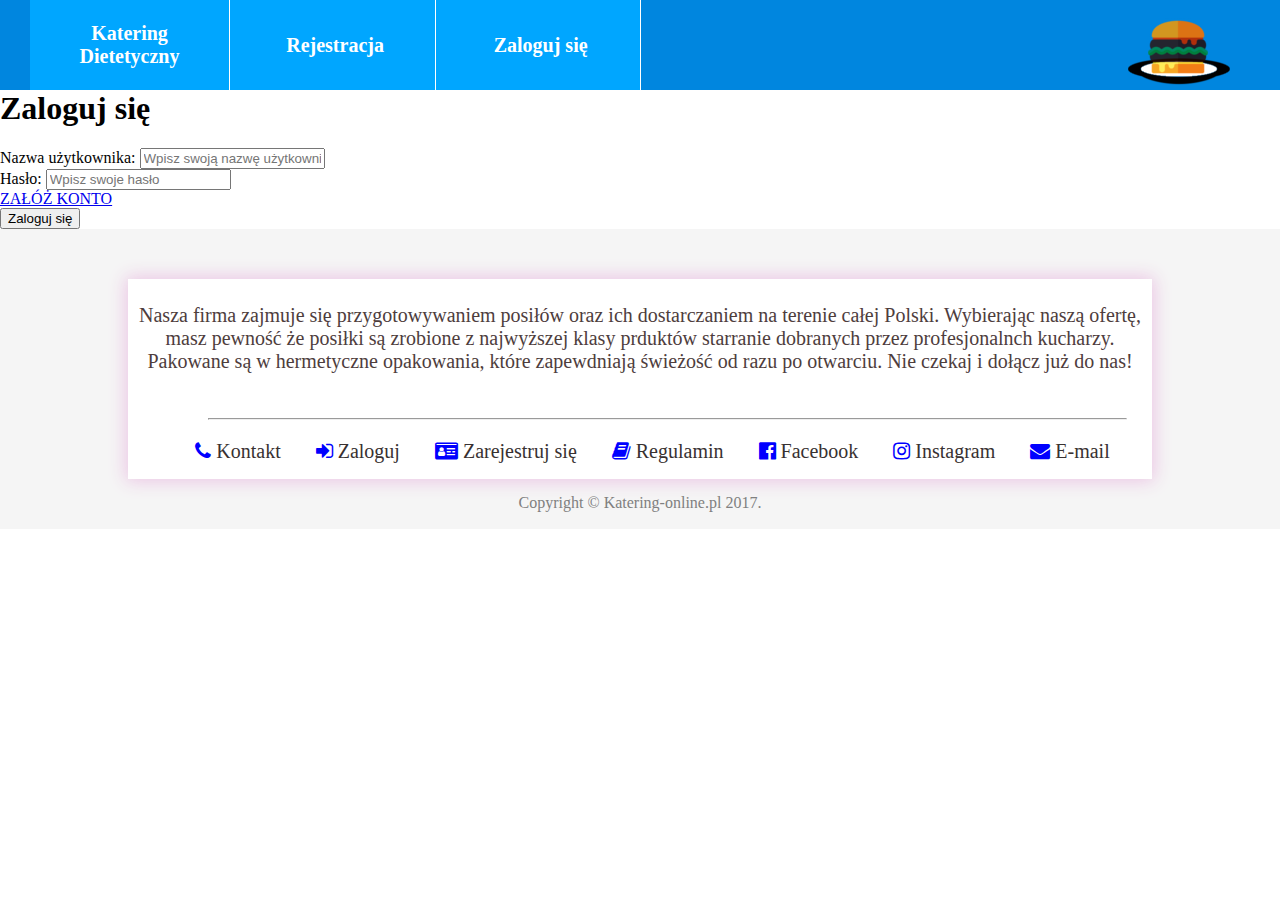
<file: login.html>
<html>
<head>
	<title>logowanie</title>
	<link href='https://maxcdn.bootstrapcdn.com/font-awesome/4.7.0/css/font-awesome.min.css' rel='stylesheet' type='text/css'>
	<link href="styles.css" type="text/css" rel="stylesheet">
</head>
	
	<body>
		
		<div class="top">
		
		<div class="menu">
			<a href="index.html">Katering Dietetyczny</a>
			<a href="registery.html">Rejestracja</a>
			<a href="login.html">Zaloguj się</a>
		</div>
		
		<div class="user-panel">
			<div class="hamburger"></div>
			<div class="plate">
				<canvas id="canvas"></canvas>
				<img src="[data-uri]"/>
			</div>
		</div>
		</div>
		
		<div class="login_background">
			<div class="login_maska"></div>
			<h1>Zaloguj się</h1>
			<div class="box_login">
				<div class="flex-login">
					<label for="login">Nazwa użytkownika:</label>
					<input type="text" name="login" id="login" placeholder="Wpisz swoją nazwę użytkownika">
					<div class="clear"></div>
					<label for="password">Hasło:</label>
					<input type="password"  id="password" name="password" placeholder="Wpisz swoje hasło">
				</div>
				
				<div class="no-register">
					<a href="registery.html">ZAŁÓŻ KONTO</a>
				</div>
				
				<div class="login-button">
					<input type="button" class="button" value="Zaloguj się">
				</div>
			</div>
		</div>
		
		<div class="stopka">
		<div class="ramka">
			<p class="onas">Nasza firma zajmuje się przygotowywaniem posiłów oraz ich dostarczaniem na terenie całej Polski. Wybierając naszą ofertę, masz pewność
			że posiłki są zrobione z najwyższej klasy prduktów starranie dobranych przez profesjonalnch kucharzy. Pakowane są w hermetyczne opakowania, które 
			zapewdniają świeżość od razu po otwarciu. Nie czekaj i dołącz już do nas!</p>
			
			<div class="kol-1">
			<hr>
				<a href="#"><i class="fa fa-phone" aria-hidden="true"></i> Kontakt</a>
				<a href="#"><i class="fa fa-sign-in" aria-hidden="true"></i> Zaloguj</a>
				<a href="#"><i class="fa fa-id-card" aria-hidden="true"></i> Zarejestruj się</a>
				<a href="#"><i class="fa fa-book" aria-hidden="true"></i> Regulamin</a>
				<a href="#"><i class="fa fa-facebook-official" aria-hidden="true"></i> Facebook</a>
				<a href="#"><i class="fa fa-instagram" aria-hidden="true"></i> Instagram</a>
				<a href="#"><i class="fa fa-envelope" aria-hidden="true"></i> E-mail</a>
			</div>
		
		<div class="copyright">
			<p>Copyright © Katering-online.pl 2017.</p>
		</div>
		</div>
		
		</div>
		
		
		
	
	</body>
</html>
</file>
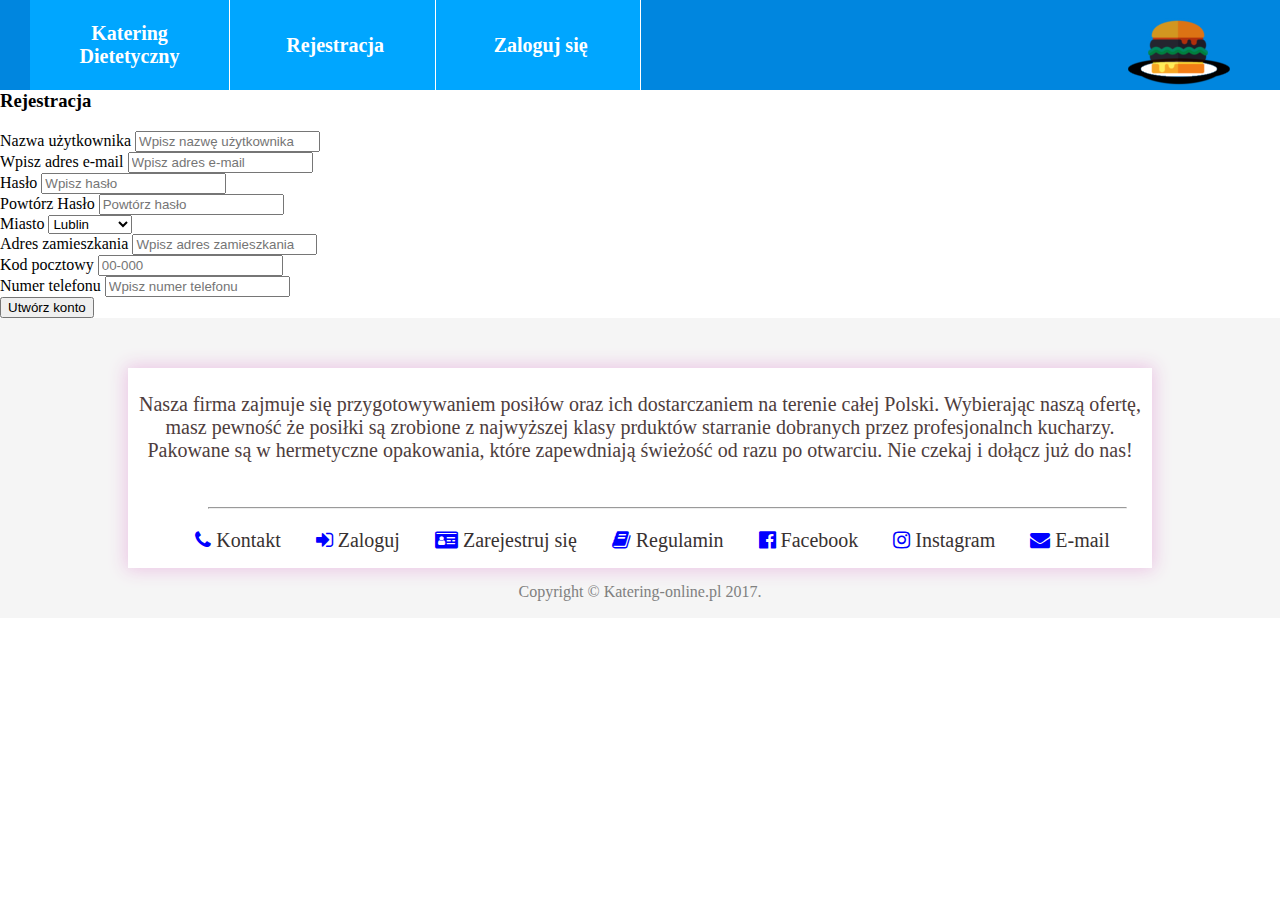
<file: registery.html>
<html>
<head>
<title>Rejestracja</title>
	<link href='https://maxcdn.bootstrapcdn.com/font-awesome/4.7.0/css/font-awesome.min.css' rel='stylesheet' type='text/css'>
	<link href="styles.css" type="text/css" rel="stylesheet">
</head>

<body>

	<div class="top">
		
			<div class="menu">
				<a href="index.html">Katering Dietetyczny</a>
				<a href="registery.html">Rejestracja</a>
				<a href="login.html">Zaloguj się</a>
			</div>
			
			<div class="user-panel">
				<div class="hamburger"></div>
				<div class="plate">
					<canvas id="canvas"></canvas>
					<img src="[data-uri]"/>
				</div>
			</div>
	</div>
	
	<div class="registery-container">
		<div class="registery-row">
			<h3>Rejestracja</h3>
			<div class="row">
				<div class="row-group">
					<label for="register-username">Nazwa użytkownika</label>
					<input type="text" id="register-username" placeholder="Wpisz nazwę użytkownika">
				</div>
				
				<div class="row-group">
					<label for="register-email">Wpisz adres e-mail</label>
					<input type="text" id="register-email" placeholder="Wpisz adres e-mail">
				</div>
				
				<div class="row-group">
					<label for="register-password">Hasło</label>
					<input type="text" id="register-password" placeholder="Wpisz hasło">
				</div>
				
				<div class="row-group">
					<label for="register-password-repeat">Powtórz Hasło</label>
					<input type="text" id="register-password-repeat" placeholder="Powtórz hasło">
				</div>
				
				
			</div>
			
			<div class="row">
				<div class="row-group">
					<label for="register-city">Miasto</label>
					<select>
						<option>Lublin</option>
						<option>Warszawa</option>
						<option>Siedlce</option>
					</select>
				</div>
				
				<div class="row-group">
					<label for="register-adress">Adres zamieszkania</label>
					<input type="text" id="register-adress" placeholder="Wpisz adres zamieszkania">
				</div>
				
				<div class="row-group">
					<label for="register-postal-code">Kod pocztowy</label>
					<input type="text" id="register-postal-code" placeholder="00-000">
				</div>
				
				<div class="row-group">
					<label for="register-phone-number">Numer telefonu</label>
					<input type="text" id="register-phone-number" placeholder="Wpisz numer telefonu">
				</div>
				
				<input class="register-button" type="submit" id="register-button" value="Utwórz konto">
				
			</div>
		</div>
	</div>
	
	
	
	<div class="stopka">
		<div class="ramka">
			<p class="onas">Nasza firma zajmuje się przygotowywaniem posiłów oraz ich dostarczaniem na terenie całej Polski. Wybierając naszą ofertę, masz pewność
			że posiłki są zrobione z najwyższej klasy prduktów starranie dobranych przez profesjonalnch kucharzy. Pakowane są w hermetyczne opakowania, które 
			zapewdniają świeżość od razu po otwarciu. Nie czekaj i dołącz już do nas!</p>
			
			<div class="kol-1">
			<hr>
				<a href="#"><i class="fa fa-phone" aria-hidden="true"></i> Kontakt</a>
				<a href="#"><i class="fa fa-sign-in" aria-hidden="true"></i> Zaloguj</a>
				<a href="#"><i class="fa fa-id-card" aria-hidden="true"></i> Zarejestruj się</a>
				<a href="#"><i class="fa fa-book" aria-hidden="true"></i> Regulamin</a>
				<a href="#"><i class="fa fa-facebook-official" aria-hidden="true"></i> Facebook</a>
				<a href="#"><i class="fa fa-instagram" aria-hidden="true"></i> Instagram</a>
				<a href="#"><i class="fa fa-envelope" aria-hidden="true"></i> E-mail</a>
			</div>
		
		<div class="copyright">
			<p>Copyright © Katering-online.pl 2017.</p>
		</div>
		</div>
		
		</div>
</body>
</html>
</file>
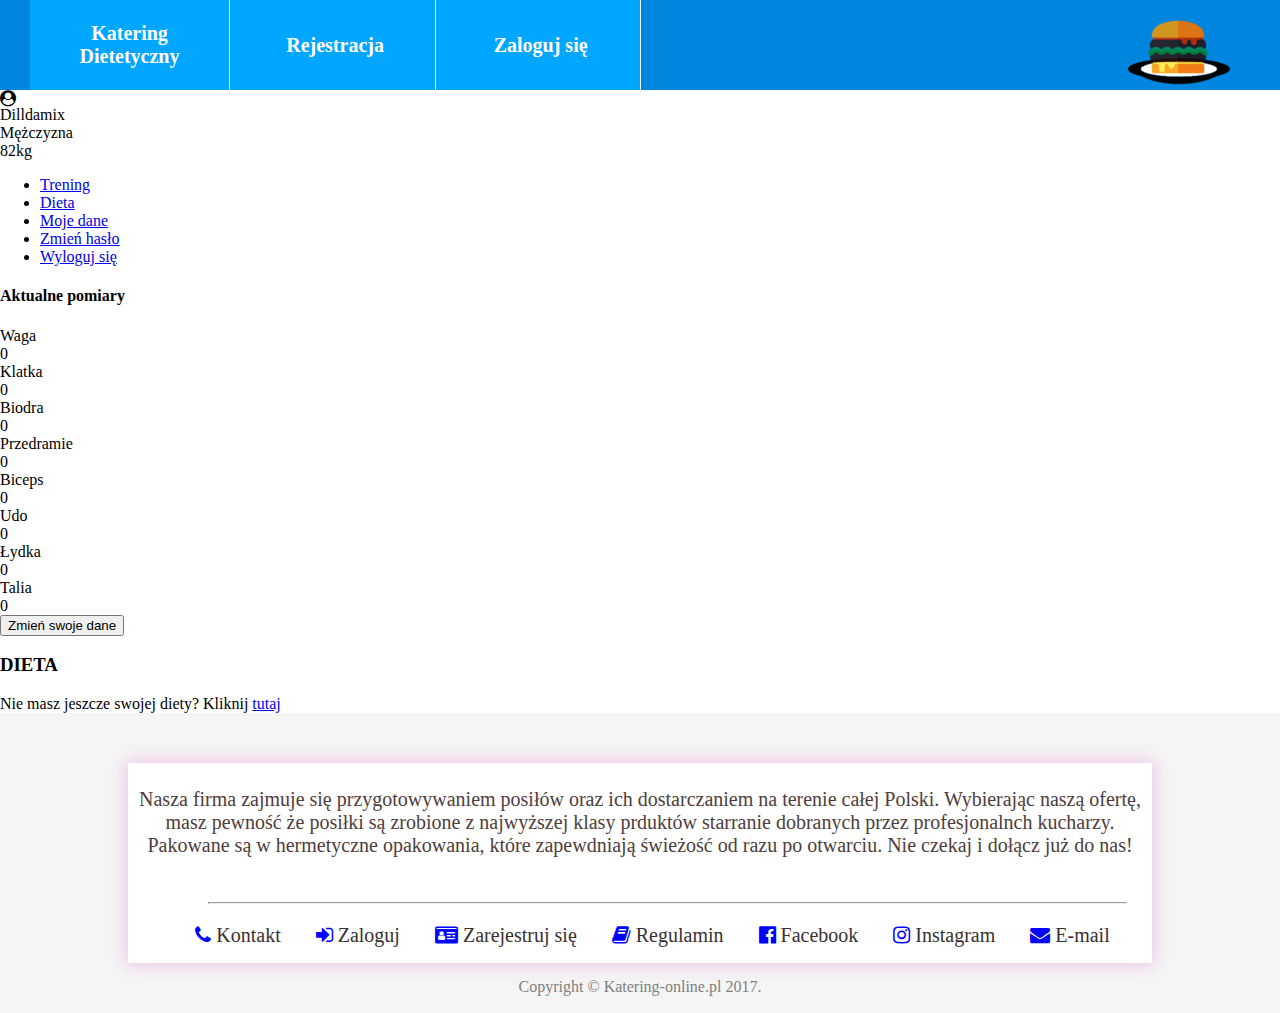
<file: user-panel-dieta.html>
<html>
<head>
	<title>logowanie</title>
	<link href='https://maxcdn.bootstrapcdn.com/font-awesome/4.7.0/css/font-awesome.min.css' rel='stylesheet' type='text/css'>
	<link href="styles.css" type="text/css" rel="stylesheet">
</head>

<body>
		
		<div class="top">
		
		<div class="menu">
			<a href="index.html">Katering Dietetyczny</a>
			<a href="registery.html">Rejestracja</a>
			<a href="login.html">Zaloguj się</a>
		</div>
		
		<div class="user-panel">
			<div class="hamburger"></div>
			<div class="plate">
				<canvas id="canvas"></canvas>
				<img src="[data-uri]"/>
			</div>
		</div>
		</div>
		
		<div class="left-col">
			<div class="dashboard-left-user">
				<div class="user-avatar">
					<i class="fa fa-user-circle" aria-hidden="true"></i>
				</div>
				
				<div class="user-text">
					<div class="user-name">Dilldamix</div>
					<div class="user-sex">Mężczyzna</div>
					<div class="user-weight">82kg</div>
				</div>
			</div>
			
			<div class="dashboard-left-menu">
				<ul class="list">
					<li><a href="#trening">Trening</a></li>
					<li><a href="#dieta">Dieta</a></li>
					<li><a href="#moje-dane">Moje dane</a></li>
					<li><a href="#zmien-haslo">Zmień hasło</a></li>
					<li><a href="#wyloguj-się">Wyloguj się</a></li>
				</ul>
			</div>
			
			<div class="dashboard-left-measurement">
				<h4>Aktualne pomiary</h4>
				<div class="measurement-box">
				
					<div class="measurement-line">
						<div class="line-label">Waga</div>
						<div class="line-value">0</div>
					</div>
					<div class="measurement-line">
						<div class="line-label">Klatka</div>
						<div class="line-value">0</div>
					</div>
					<div class="measurement-line">
						<div class="line-label">Biodra</div>
						<div class="line-value">0</div>
					</div>
					<div class="measurement-line">
						<div class="line-label">Przedramie</div>
						<div class="line-value">0</div>
					</div>
					<div class="measurement-line">
						<div class="line-label">Biceps</div>
						<div class="line-value">0</div>
					</div>
					<div class="measurement-line">
						<div class="line-label">Udo</div>
						<div class="line-value">0</div>
					</div>
					<div class="measurement-line">
						<div class="line-label">Łydka</div>
						<div class="line-value">0</div>
					</div>
					<div class="measurement-line">
						<div class="line-label">Talia</div>
						<div class="line-value">0</div>
					</div>
					
					<input class="measurement-submit" type="submit" value="Zmień swoje dane">
					
				</div>
				
			</div>
		</div>
		
		<div class="right-col">
			<div class="page-header">
				<h3>DIETA</h3>
			</div>
			
			<div class="alert">
				<label class="alert-text">Nie masz jeszcze swojej diety? Kliknij <a href="#plan">tutaj</a></label>
			</div>
		</div>
		
		<div class="stopka">
		<div class="ramka">
			<p class="onas">Nasza firma zajmuje się przygotowywaniem posiłów oraz ich dostarczaniem na terenie całej Polski. Wybierając naszą ofertę, masz pewność
			że posiłki są zrobione z najwyższej klasy prduktów starranie dobranych przez profesjonalnch kucharzy. Pakowane są w hermetyczne opakowania, które 
			zapewdniają świeżość od razu po otwarciu. Nie czekaj i dołącz już do nas!</p>
			
			<div class="kol-1">
			<hr>
				<a href="#"><i class="fa fa-phone" aria-hidden="true"></i> Kontakt</a>
				<a href="#"><i class="fa fa-sign-in" aria-hidden="true"></i> Zaloguj</a>
				<a href="#"><i class="fa fa-id-card" aria-hidden="true"></i> Zarejestruj się</a>
				<a href="#"><i class="fa fa-book" aria-hidden="true"></i> Regulamin</a>
				<a href="#"><i class="fa fa-facebook-official" aria-hidden="true"></i> Facebook</a>
				<a href="#"><i class="fa fa-instagram" aria-hidden="true"></i> Instagram</a>
				<a href="#"><i class="fa fa-envelope" aria-hidden="true"></i> E-mail</a>
			</div>
		
		<div class="copyright">
			<p>Copyright © Katering-online.pl 2017.</p>
		</div>
		</div>
		
	</div>
</body>
</html>
</file>
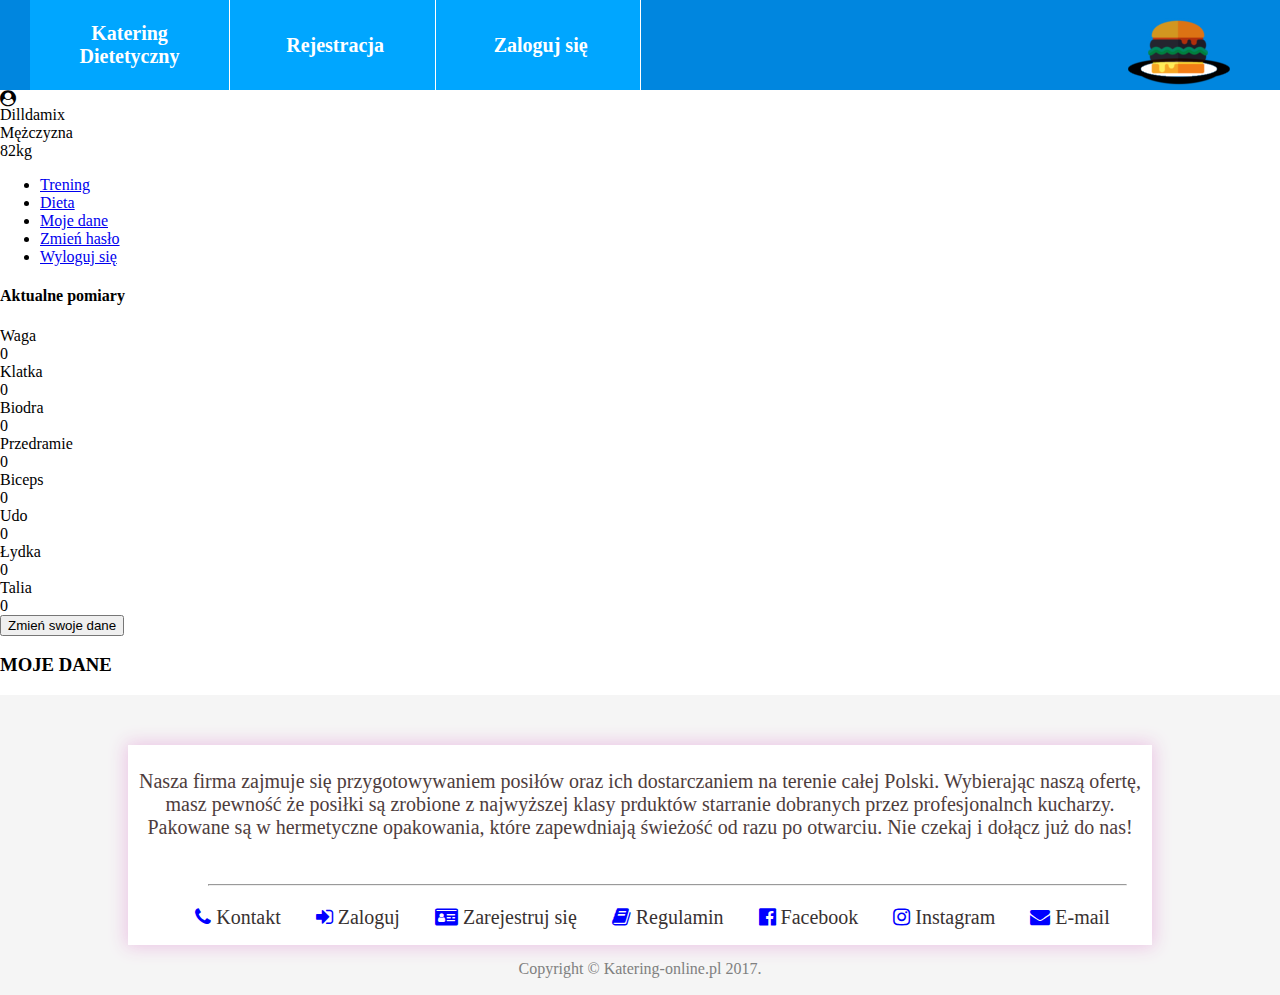
<file: user-panel-moje-dane.html>
<html>
<head>
	<title>logowanie</title>
	<link href='https://maxcdn.bootstrapcdn.com/font-awesome/4.7.0/css/font-awesome.min.css' rel='stylesheet' type='text/css'>
	<link href="styles.css" type="text/css" rel="stylesheet">
</head>

<body>
		
		<div class="top">
		
		<div class="menu">
			<a href="index.html">Katering Dietetyczny</a>
			<a href="registery.html">Rejestracja</a>
			<a href="login.html">Zaloguj się</a>
		</div>
		
		<div class="user-panel">
			<div class="hamburger"></div>
			<div class="plate">
				<canvas id="canvas"></canvas>
				<img src="[data-uri]"/>
			</div>
		</div>
		</div>
		
		<div class="left-col">
			<div class="dashboard-left-user">
				<div class="user-avatar">
					<i class="fa fa-user-circle" aria-hidden="true"></i>
				</div>
				
				<div class="user-text">
					<div class="user-name">Dilldamix</div>
					<div class="user-sex">Mężczyzna</div>
					<div class="user-weight">82kg</div>
				</div>
			</div>
			
			<div class="dashboard-left-menu">
				<ul class="list">
					<li><a href="#trening">Trening</a></li>
					<li><a href="#dieta">Dieta</a></li>
					<li><a href="#moje-dane">Moje dane</a></li>
					<li><a href="#zmien-haslo">Zmień hasło</a></li>
					<li><a href="#wyloguj-się">Wyloguj się</a></li>
				</ul>
			</div>
			
			<div class="dashboard-left-measurement">
				<h4>Aktualne pomiary</h4>
				<div class="measurement-box">
				
					<div class="measurement-line">
						<div class="line-label">Waga</div>
						<div class="line-value">0</div>
					</div>
					<div class="measurement-line">
						<div class="line-label">Klatka</div>
						<div class="line-value">0</div>
					</div>
					<div class="measurement-line">
						<div class="line-label">Biodra</div>
						<div class="line-value">0</div>
					</div>
					<div class="measurement-line">
						<div class="line-label">Przedramie</div>
						<div class="line-value">0</div>
					</div>
					<div class="measurement-line">
						<div class="line-label">Biceps</div>
						<div class="line-value">0</div>
					</div>
					<div class="measurement-line">
						<div class="line-label">Udo</div>
						<div class="line-value">0</div>
					</div>
					<div class="measurement-line">
						<div class="line-label">Łydka</div>
						<div class="line-value">0</div>
					</div>
					<div class="measurement-line">
						<div class="line-label">Talia</div>
						<div class="line-value">0</div>
					</div>
					
					<input class="measurement-submit" type="submit" value="Zmień swoje dane">
					
				</div>
				
			</div>
		</div>
		
		<div class="right-col">
			<div class="page-header">
				<h3>MOJE DANE</h3>
			</div>
			
			
		</div>
		
		<div class="stopka">
		<div class="ramka">
			<p class="onas">Nasza firma zajmuje się przygotowywaniem posiłów oraz ich dostarczaniem na terenie całej Polski. Wybierając naszą ofertę, masz pewność
			że posiłki są zrobione z najwyższej klasy prduktów starranie dobranych przez profesjonalnch kucharzy. Pakowane są w hermetyczne opakowania, które 
			zapewdniają świeżość od razu po otwarciu. Nie czekaj i dołącz już do nas!</p>
			
			<div class="kol-1">
			<hr>
				<a href="#"><i class="fa fa-phone" aria-hidden="true"></i> Kontakt</a>
				<a href="#"><i class="fa fa-sign-in" aria-hidden="true"></i> Zaloguj</a>
				<a href="#"><i class="fa fa-id-card" aria-hidden="true"></i> Zarejestruj się</a>
				<a href="#"><i class="fa fa-book" aria-hidden="true"></i> Regulamin</a>
				<a href="#"><i class="fa fa-facebook-official" aria-hidden="true"></i> Facebook</a>
				<a href="#"><i class="fa fa-instagram" aria-hidden="true"></i> Instagram</a>
				<a href="#"><i class="fa fa-envelope" aria-hidden="true"></i> E-mail</a>
			</div>
		
		<div class="copyright">
			<p>Copyright © Katering-online.pl 2017.</p>
		</div>
		</div>
		
	</div>
</body>
</html>
</file>
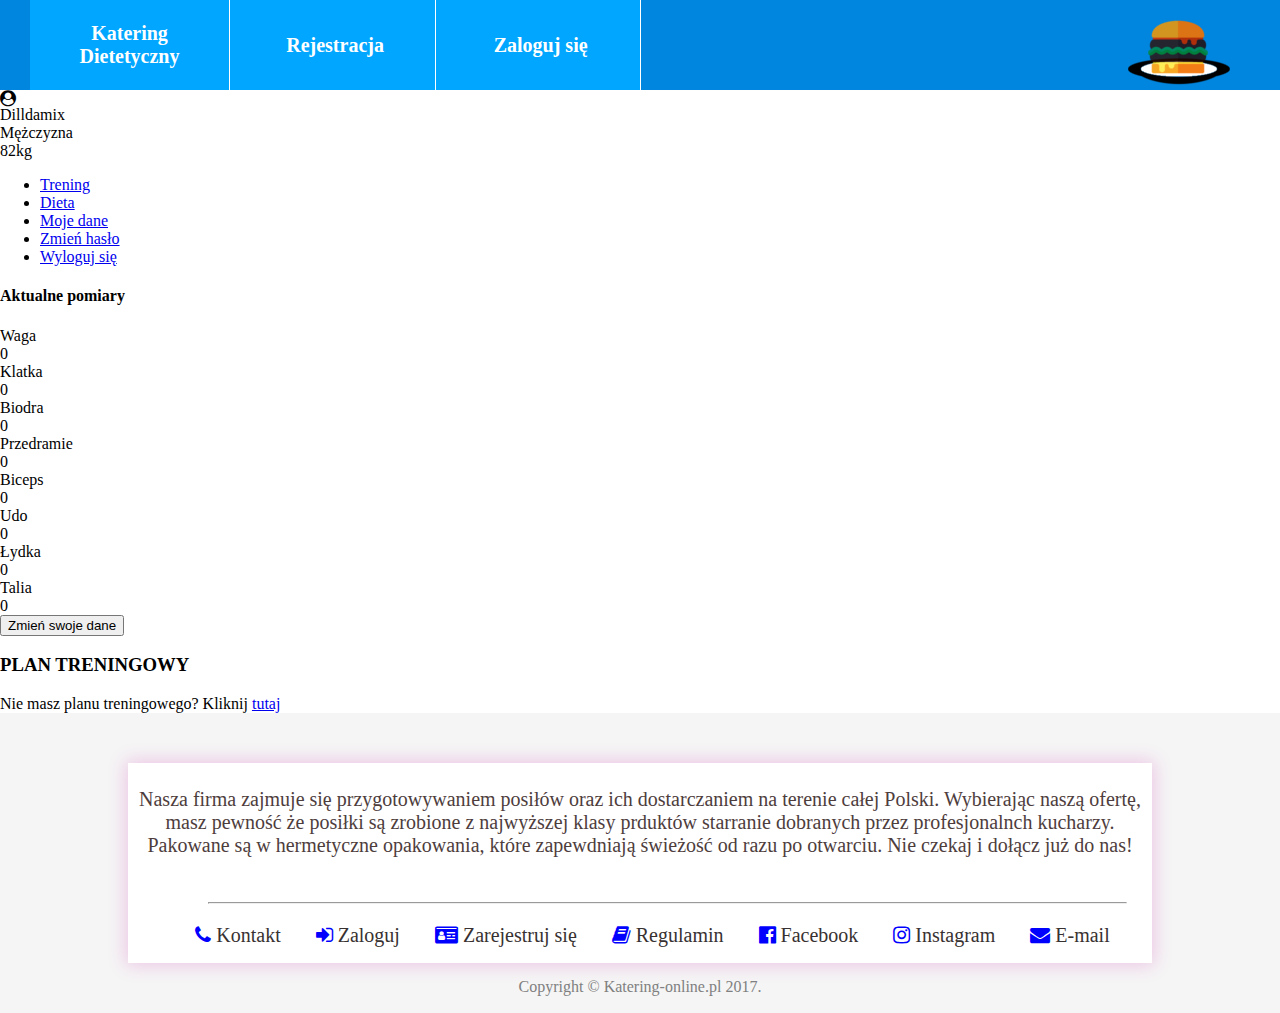
<file: user-panel-plan-treningowy.html>
<html>
<head>
	<title>logowanie</title>
	<link href='https://maxcdn.bootstrapcdn.com/font-awesome/4.7.0/css/font-awesome.min.css' rel='stylesheet' type='text/css'>
	<link href="styles.css" type="text/css" rel="stylesheet">
</head>

<body>
		
		<div class="top">
		
		<div class="menu">
			<a href="index.html">Katering Dietetyczny</a>
			<a href="registery.html">Rejestracja</a>
			<a href="login.html">Zaloguj się</a>
		</div>
		
		<div class="user-panel">
			<div class="hamburger"></div>
			<div class="plate">
				<canvas id="canvas"></canvas>
				<img src="[data-uri]"/>
			</div>
		</div>
		</div>
		
		<div class="left-col">
			<div class="dashboard-left-user">
				<div class="user-avatar">
					<i class="fa fa-user-circle" aria-hidden="true"></i>
				</div>
				
				<div class="user-text">
					<div class="user-name">Dilldamix</div>
					<div class="user-sex">Mężczyzna</div>
					<div class="user-weight">82kg</div>
				</div>
			</div>
			
			<div class="dashboard-left-menu">
				<ul class="list">
					<li><a href="#trening">Trening</a></li>
					<li><a href="#dieta">Dieta</a></li>
					<li><a href="#moje-dane">Moje dane</a></li>
					<li><a href="#zmien-haslo">Zmień hasło</a></li>
					<li><a href="#wyloguj-się">Wyloguj się</a></li>
				</ul>
			</div>
			
			<div class="dashboard-left-measurement">
				<h4>Aktualne pomiary</h4>
				<div class="measurement-box">
				
					<div class="measurement-line">
						<div class="line-label">Waga</div>
						<div class="line-value">0</div>
					</div>
					<div class="measurement-line">
						<div class="line-label">Klatka</div>
						<div class="line-value">0</div>
					</div>
					<div class="measurement-line">
						<div class="line-label">Biodra</div>
						<div class="line-value">0</div>
					</div>
					<div class="measurement-line">
						<div class="line-label">Przedramie</div>
						<div class="line-value">0</div>
					</div>
					<div class="measurement-line">
						<div class="line-label">Biceps</div>
						<div class="line-value">0</div>
					</div>
					<div class="measurement-line">
						<div class="line-label">Udo</div>
						<div class="line-value">0</div>
					</div>
					<div class="measurement-line">
						<div class="line-label">Łydka</div>
						<div class="line-value">0</div>
					</div>
					<div class="measurement-line">
						<div class="line-label">Talia</div>
						<div class="line-value">0</div>
					</div>
					
					<input class="measurement-submit" type="submit" value="Zmień swoje dane">
					
				</div>
				
			</div>
		</div>
		
		<div class="right-col">
			<div class="page-header">
				<h3>PLAN TRENINGOWY</h3>
			</div>
			
			<div class="alert">
				<label class="alert-text">Nie masz planu treningowego? Kliknij <a href="#plan">tutaj</a></label>
			</div>
		</div>
		
		<div class="stopka">
		<div class="ramka">
			<p class="onas">Nasza firma zajmuje się przygotowywaniem posiłów oraz ich dostarczaniem na terenie całej Polski. Wybierając naszą ofertę, masz pewność
			że posiłki są zrobione z najwyższej klasy prduktów starranie dobranych przez profesjonalnch kucharzy. Pakowane są w hermetyczne opakowania, które 
			zapewdniają świeżość od razu po otwarciu. Nie czekaj i dołącz już do nas!</p>
			
			<div class="kol-1">
			<hr>
				<a href="#"><i class="fa fa-phone" aria-hidden="true"></i> Kontakt</a>
				<a href="#"><i class="fa fa-sign-in" aria-hidden="true"></i> Zaloguj</a>
				<a href="#"><i class="fa fa-id-card" aria-hidden="true"></i> Zarejestruj się</a>
				<a href="#"><i class="fa fa-book" aria-hidden="true"></i> Regulamin</a>
				<a href="#"><i class="fa fa-facebook-official" aria-hidden="true"></i> Facebook</a>
				<a href="#"><i class="fa fa-instagram" aria-hidden="true"></i> Instagram</a>
				<a href="#"><i class="fa fa-envelope" aria-hidden="true"></i> E-mail</a>
			</div>
		
		<div class="copyright">
			<p>Copyright © Katering-online.pl 2017.</p>
		</div>
		</div>
		
	</div>
</body>
</html>
</file>
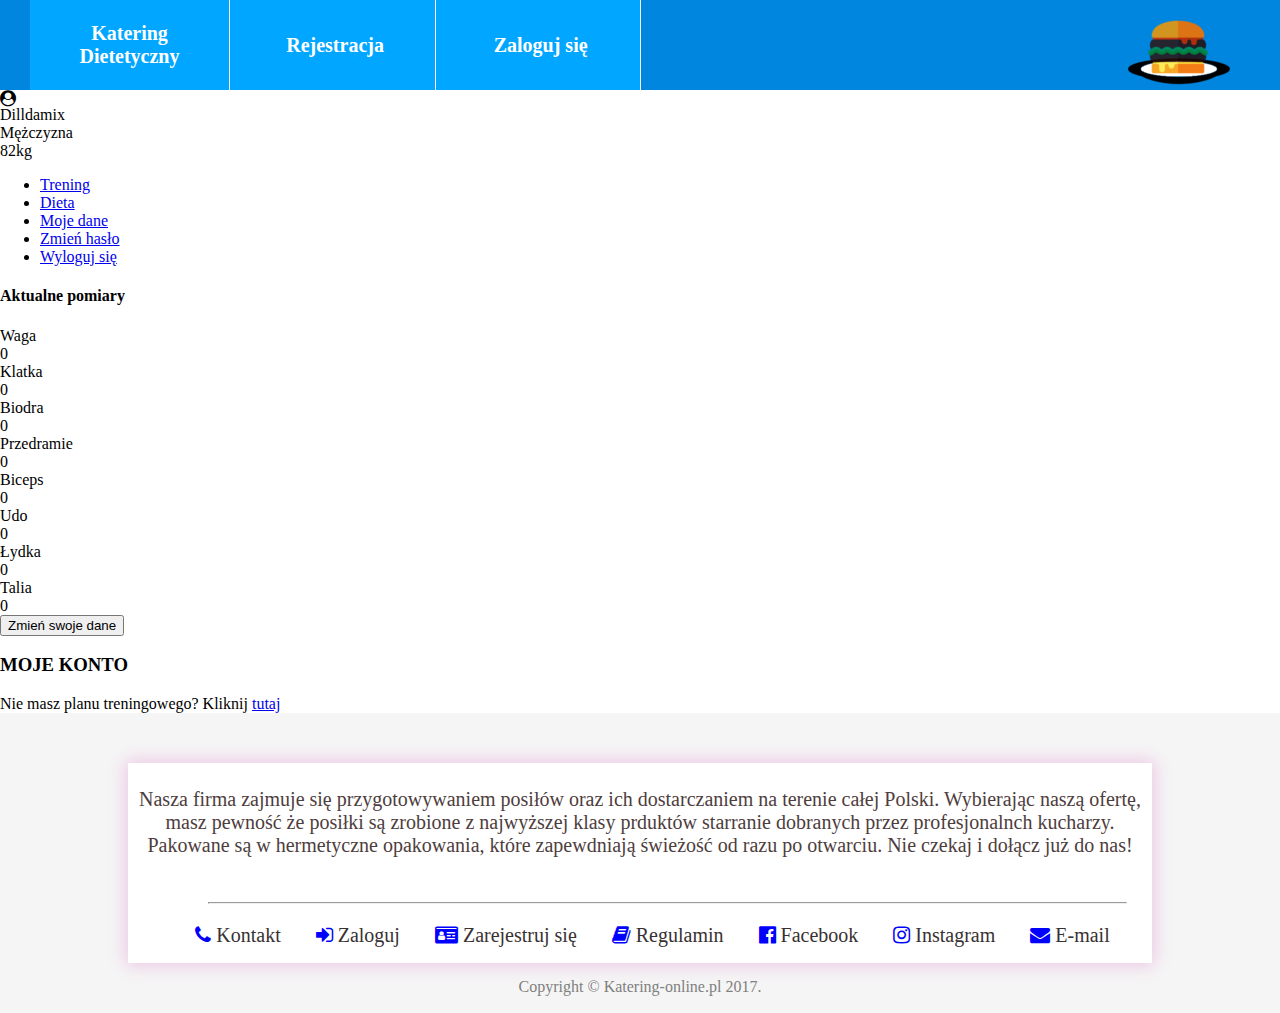
<file: user-panel.html>
<html>
<head>
	<title>logowanie</title>
	<link href='https://maxcdn.bootstrapcdn.com/font-awesome/4.7.0/css/font-awesome.min.css' rel='stylesheet' type='text/css'>
	<link href="styles.css" type="text/css" rel="stylesheet">
</head>

<body>
		
		<div class="top">
		
		<div class="menu">
			<a href="index.html">Katering Dietetyczny</a>
			<a href="registery.html">Rejestracja</a>
			<a href="login.html">Zaloguj się</a>
		</div>
		
		<div class="user-panel">
			<div class="hamburger"></div>
			<div class="plate">
				<canvas id="canvas"></canvas>
				<img src="[data-uri]"/>
			</div>
		</div>
		</div>
		
		<div class="left-col">
			<div class="dashboard-left-user">
				<div class="user-avatar">
					<i class="fa fa-user-circle" aria-hidden="true"></i>
				</div>
				
				<div class="user-text">
					<div class="user-name">Dilldamix</div>
					<div class="user-sex">Mężczyzna</div>
					<div class="user-weight">82kg</div>
				</div>
			</div>
			
			<div class="dashboard-left-menu">
				<ul class="list">
					<li><a href="#trening">Trening</a></li>
					<li><a href="#dieta">Dieta</a></li>
					<li><a href="#moje-dane">Moje dane</a></li>
					<li><a href="#zmien-haslo">Zmień hasło</a></li>
					<li><a href="#wyloguj-się">Wyloguj się</a></li>
				</ul>
			</div>
			
			<div class="dashboard-left-measurement">
				<h4>Aktualne pomiary</h4>
				<div class="measurement-box">
				
					<div class="measurement-line">
						<div class="line-label">Waga</div>
						<div class="line-value">0</div>
					</div>
					<div class="measurement-line">
						<div class="line-label">Klatka</div>
						<div class="line-value">0</div>
					</div>
					<div class="measurement-line">
						<div class="line-label">Biodra</div>
						<div class="line-value">0</div>
					</div>
					<div class="measurement-line">
						<div class="line-label">Przedramie</div>
						<div class="line-value">0</div>
					</div>
					<div class="measurement-line">
						<div class="line-label">Biceps</div>
						<div class="line-value">0</div>
					</div>
					<div class="measurement-line">
						<div class="line-label">Udo</div>
						<div class="line-value">0</div>
					</div>
					<div class="measurement-line">
						<div class="line-label">Łydka</div>
						<div class="line-value">0</div>
					</div>
					<div class="measurement-line">
						<div class="line-label">Talia</div>
						<div class="line-value">0</div>
					</div>
					
					<input class="measurement-submit" type="submit" value="Zmień swoje dane">
					
				</div>
				
			</div>
		</div>
		
		<div class="right-col">
			<div class="page-header">
				<h3>MOJE KONTO</h3>
			</div>
			
			<div class="alert">
				<label class="alert-text">Nie masz planu treningowego? Kliknij <a href="#plan">tutaj</a></label>
			</div>
		</div>
		
		<div class="stopka">
		<div class="ramka">
			<p class="onas">Nasza firma zajmuje się przygotowywaniem posiłów oraz ich dostarczaniem na terenie całej Polski. Wybierając naszą ofertę, masz pewność
			że posiłki są zrobione z najwyższej klasy prduktów starranie dobranych przez profesjonalnch kucharzy. Pakowane są w hermetyczne opakowania, które 
			zapewdniają świeżość od razu po otwarciu. Nie czekaj i dołącz już do nas!</p>
			
			<div class="kol-1">
			<hr>
				<a href="#"><i class="fa fa-phone" aria-hidden="true"></i> Kontakt</a>
				<a href="#"><i class="fa fa-sign-in" aria-hidden="true"></i> Zaloguj</a>
				<a href="#"><i class="fa fa-id-card" aria-hidden="true"></i> Zarejestruj się</a>
				<a href="#"><i class="fa fa-book" aria-hidden="true"></i> Regulamin</a>
				<a href="#"><i class="fa fa-facebook-official" aria-hidden="true"></i> Facebook</a>
				<a href="#"><i class="fa fa-instagram" aria-hidden="true"></i> Instagram</a>
				<a href="#"><i class="fa fa-envelope" aria-hidden="true"></i> E-mail</a>
			</div>
		
		<div class="copyright">
			<p>Copyright © Katering-online.pl 2017.</p>
		</div>
		</div>
		
	</div>
</body>
</html>
</file>
<file: styles.css>
body,html {
	margin: 0px;
	padding: 45px 0 0 0;
}

.text-left {
	text-align: left !important;
}
.text-left .wiersz-cena {
	display: inline;
	padding-left: 20px;
    font-size: 22px;
    line-height: 30px;
}

.tlo { 
	background-image: url("images/tlo.jpg");
	height: 567px;
	background-attachment: fixed;
    background-position: center;
    background-repeat: no-repeat;
    background-size: cover;
	position: relative;
}

.tlo .logo {
	background-image: url("images/logo.png");
	width: 200px;
	height: 200px;
	position: relative;
	display: block;
	margin: 40px auto 0; 	
}

.tlo .maska {
	position: absolute;
	background-color: rgba(0, 0, 0, 0.7);
	top: 0;
	left: 0;
	width: 100%;
	height: 100%;
}

.tlo .napis {
	display: block;
	padding-top: 100px;
    font-size: 15px;
    font-weight: bold;
    color: #fff;
    text-align: center;
	position: relative;
	z-index: 5;
	overflow: hidden;
}

.tlo .napis .neglowek{
	font-size: 25;
}

.tlo .napis .text{
	font-size: 20;
    width: 800;
    margin-left: 300;
	color: #ddd;
}

.content {
	width: 1200px;
	display: block;
	margin: auto;
}	

div.top {
	padding: 0px 30px 0px 30px;
	font-family: Impact, Arial;
	font-size: 20px;
	background-color: #0086DF;
	color: white;
    height: 90px;
	position: fixed;
	top: 0;
	left: 0;
	right: 0;
	z-index: 99;
    
}

.top .user {
	float: right;
	text-align: center;
	padding-top: 30px;
}

.top .menu {
	width: auto;
	height: 100%;
	background-color: #00a6ff; 
	color: #fff;
	float: left;
}

.top .menu a {
    width: 200px;
    display: inline-flex;
    height: 100%;
    background-color: #00a6ff;
    color: #fff;
    text-decoration: none;
    font-family: Tahoma;
    font-weight: bold;
    padding: 20px;
    vertical-align: top;
    border-right: 1px solid #fff;
    box-sizing: border-box;
    justify-content: center;
    align-items: center;
    text-align: center;
}

.top .menu a:hover {
	background:#780096;
	transition: 0.5s all;
}

.top .user-panel {
	position: relative;
	width: 250px;
	float: right;
	height: 100%;
}

.top .user-panel .hamburger {
    width: 60px;
    height: 60px;
    float: right;
    margin: 20px;
    background-image: url(images/hamturboburger.png);
    position: absolute;
    right: 22px;
    bottom: -7px;
    z-index: 10;
	cursor: pointer;
	transform-style: preserve-3d;
    transition: transform 1s;
}
.top .user-panel .plate {
	background-image: url("images/plate.png");
	width:102px;
	height: 27px;
	float:right;
	margin: 20px;
	position: absolute;
	bottom: -15px;
	right:0;
	transform-style: preserve-3d;
    transition: transform 1s;
}


.top .user-panel:hover .hamburger,
.top .user-panel:hover .plate {
	transform: rotateY(30deg);
    -webkit-transform: rotateY(30deg);
    transition-duration: 1.5s;
    -webkit-transition-duration:1s;
}
	
	
canvas {
	position: absolute;
    margin-left: 15%;
    left: 10px;
    top: -265px;
    z-index: 9;
    height: 284px;
    opacity: 1;
}

.plate img {
	display: none;
}

.whynot {
	height: 266px;
    text-align: center;
    background-color: #f5f5f5;
    color: black;
}

.whynot .why {
	font-size: 25;
    padding-top: 20;
    font-family: Inpact, Arial;
	
}

.whynot .not {
	font-family: Inpact, Arial;
    padding-top: 15;
    padding-bottom: 15;
    font-size: 17;
    line-height: 0.9;
	
}



.oferta {
	height: 500px;
	width: 100%;
	background-color: #dceef3;
	overflow: hidden;
	
}

.oferta  p {
	font-size: 40px;
    font-family: Impact;
    letter-spacing: 4px;
    color: #383131;
    text-align: center;
    margin-top: 15;
}

.tabela {
    margin: 20px 200px;
	height: 200px;
    width: 700px;
    float: right;
    border-collapse: collapse;
}

.tabela thead tr th {
	padding-bottom: 10px;
	font-family: Arial;
	font-size: 17;
}

.tabela tr td {
	color: #383131;
	font-family: Arial;
	text-align: center;
	column-width: 200px;
}

.tabela .wiersz1 td {
	background-color: #f5f5f5;
	padding: 10px;
	border: 1px solid #9c9cd8;
}

.tabela .odstep-gora td {
	height: 0px;
	background-color: #dceef3;
}


.tabela .odstep-dol td {
	height: 0px;
	background-color: #dceef3;
}

.tabela .wiersz2 td {
	background-color: white;
	padding: 10px;
	border: 1px solid #9c9cd8;
	border-bottom-width: 3px;
	border-bottom-color: orange;
}

.tabela .wiersz3 td {
	background-color: #f5f5f5;
	padding: 10px;
	border: 1px solid #9c9cd8;
}

.tabela input[type='radio'] {
	display: none;
}
@-webkit-keyframes radio-button {
  0% {
    -webkit-transform: translateY(-50%) scale(0);
            transform: translateY(-50%) scale(0);
    box-shadow: 0 0 0px rgba(0, 0, 0, 0.2);
  }
  80% {
    -webkit-transform: translateY(-50%) scale(1.2);
            transform: translateY(-50%) scale(1.2);
  }
  100% {
    -webkit-transform: translateY(-50%) scale(1);
            transform: translateY(-50%) scale(1);
    box-shadow: 0 0 3px rgba(0, 0, 0, 0.2);
  }
}
@keyframes radio-button {
  0% {
    -webkit-transform: translateY(-50%) scale(0);
            transform: translateY(-50%) scale(0);
    box-shadow: 0 0 0px rgba(0, 0, 0, 0.2);
  }
  80% {
    -webkit-transform: translateY(-50%) scale(1.2);
            transform: translateY(-50%) scale(1.2);
  }
  100% {
    -webkit-transform: translateY(-50%) scale(1);
            transform: translateY(-50%) scale(1);
    box-shadow: 0 0 3px rgba(0, 0, 0, 0.2);
  }
}

.tabela label {
	border: 1px solid #ddd;
	width: 30px;
	height: 30px;
	background: white;
	display: inline-block;
	border-radius: 50%;
	cursor: pointer;
	position: relative;
	transition: all 1s;
}

.tabela input[type='radio']:checked + label:before {
	content: '';
	width: 20px;
	height: 20px;
	background: #00a6ff;
	position: absolute;
	left: 5px;
	top: 15px;
	border-radius: 50%;
    -webkit-animation: radio-button 0.3s normal forwards;
    animation: radio-button 0.3s normal forwards;
}


.oferta i {
	display: block;
    color: orange;
    font-size: 90px;
    top: 2px;
    position: absolute;
    right: -68px;
	
}
.relative {
	position: relative;
	text-align: left !important;
}
.relative .wiersz-cena {
	display: inline;
	padding-left: 20px;
    font-size: 22px;
    line-height: 30px;
}

.oferta .hit {
	position: absolute;
    top: 20px;
    right: 11px;
    font-size: 27px;
    transform: rotate(45deg);
    letter-spacing: 2px;
    color: black;
}

.oferta .zamawiam {
    position: relative;
    width: 700px;
    float: right;
    text-align: center;
    margin: 29px 200px;
}


.oferta .zamawiam input {
	cursor: pointer;
	text-decoration: none;
    color: white;
    background: #00a6ff;
    padding: 14px 40px;
    border-radius: 5px;
    font-size: 25;
}

.oferta .zamawiam:hover input {
	background-color: white;
	color: #00a6ff;
	border: solid 2px #00a6ff;
	transition: 0.5s all;
}



.tlo2 .tlo-opinie {
	background-image: url("images/tlo_opinie.jpg");
	height: 700px;
	width: 1349px;
	position: relative;
	display: block;
	background-attachment: fixed;
    background-position: center;
    background-repeat: no-repeat;
    background-size: cover;
    	
}

.tlo2 .maska2 {
	position: absolute;
	background-color: rgba(0, 0, 0, 0.7);
	width: 100%;
	height: 700px;
	z-index: 25;
}

.tlo2 .tlo-opinie .gucio_icon {
	background-image: url("images/gucio_icon.png");
	width: 200px;
	height: 200px;
	position: relative;
	display: inline-block;
	background-repeat: no-repeat;
	background-size: 100%;
	margin: 100px 100px 0px 100px;
	z-index: 30; 
	border: 5px solid white;
	border-radius: 140px;	
	}

.tlo2 .tlo-opinie .jagiel_icon {
	background-image: url("images/jagiel_icon.png");
	width: 200px;
	height: 200px;
	position: relative;
	display: inline-block;
	background-repeat: no-repeat;
	background-size: 100%;
	margin: 100px 100px 0px 0px;
	z-index: 30;
	border: 5px solid white;
	border-radius: 140px;
}

.tlo2 .tlo-opinie .mloda_icon {
	background-image: url("images/mloda_icon.png");
	width: 200px;
	height: 200px;
	position: relative;
	display: inline-block;
	background-repeat: no-repeat;
	background-size: 100%;
	margin: 100px 100px 0px 0px;
	z-index: 30;
	border: 5px solid white;
	border-radius: 140px;
}

.tlo2 .tlo-opinie .biggy_icon {
	background-image: url("images/biggy_icon.png");
	width: 200px;
	height: 200px;
	position: relative;
	display: inline-block;
	background-repeat: no-repeat;
	background-size: 100%;
	margin: 100px 0px 0px 0px;
	z-index: 30;
	border: 5px solid white;
	border-radius: 140px;
	
}


.tlo-opinie .cytaty p {
	width: 200px;
	margin: 55px;
	display: inline-block;
	color: white;
	font-size: 25px;
	font-family: Impact, Arial;
	position: relative;
	z-index: 30;
	vertical-align: top;
	
}

.tlo-opinie .cytaty {
	display: inline-block;
	width: 1349px;
	text-align: center;
}


.stopka {
	position: relative;
	width: 100%;
	height: 300px;
	background-color: #f5f5f5;
	display: flex;
}

.stopka .ramka {
	display: block;
    margin: auto;
    height: 200px;
    width: 80%;
    background-color: white;
    box-shadow: 0px 0px 17px 2px #ebc4e4;
}

.stopka .ramka .kol-1  {
	margin-top: 45px;
    width: 1079px;
    text-align: center;
	font-size: 20px;
}

.stopka .ramka .kol-1 a {
	text-decoration: none;
	padding-right: 30px;
	color: #383131;
}

.stopka .ramka .kol-1 .fa {
	color: blue;
}

.stopka .ramka .kol-1 hr {
	width: 85%;
	margin-bottom: 20px;
	color: #ccc;
}

.copyright {
	color: grey;
	text-align: center;
	padding-top: 15px;
	
}

.onas  {
	font-size: 20px;
    font-family: impact;
    color: #4e3d3d;
    text-align: center;
    padding-top: 5px;
}

.contact {
	height: 800px;
	padding-top: 80px;
}

.contact .box-contact {
	width: 70%;
	height: 750px;
	background-color: #f5f5f5;
	margin: auto;
}

.box-contact h1 {
	background-color: #00A6FF;
    color: #fff;
    text-align: center;
    margin: auto;
    padding: 20px;
}

.name {
	font-family: Impact;
    font-size: 20px;
    color: #0086df;
	text-align: center;
	padding: 90px;
}

.submit-button {
	text-align: center;
    padding-top: 90px;
}

.submit-button input {
	cursor: pointer;
	text-decoration: none;
    color: white;
    background: #00a6ff;
    padding: 14px 40px;
    border-radius: 5px;
    font-size: 25;
}

.submit-button:hover input {
	background-color: white;
	color: #00a6ff;
	border: solid 2px #00a6ff;
	transition: 0.5s all;
}

.textbox {
	text-align: center;
}
</file>
